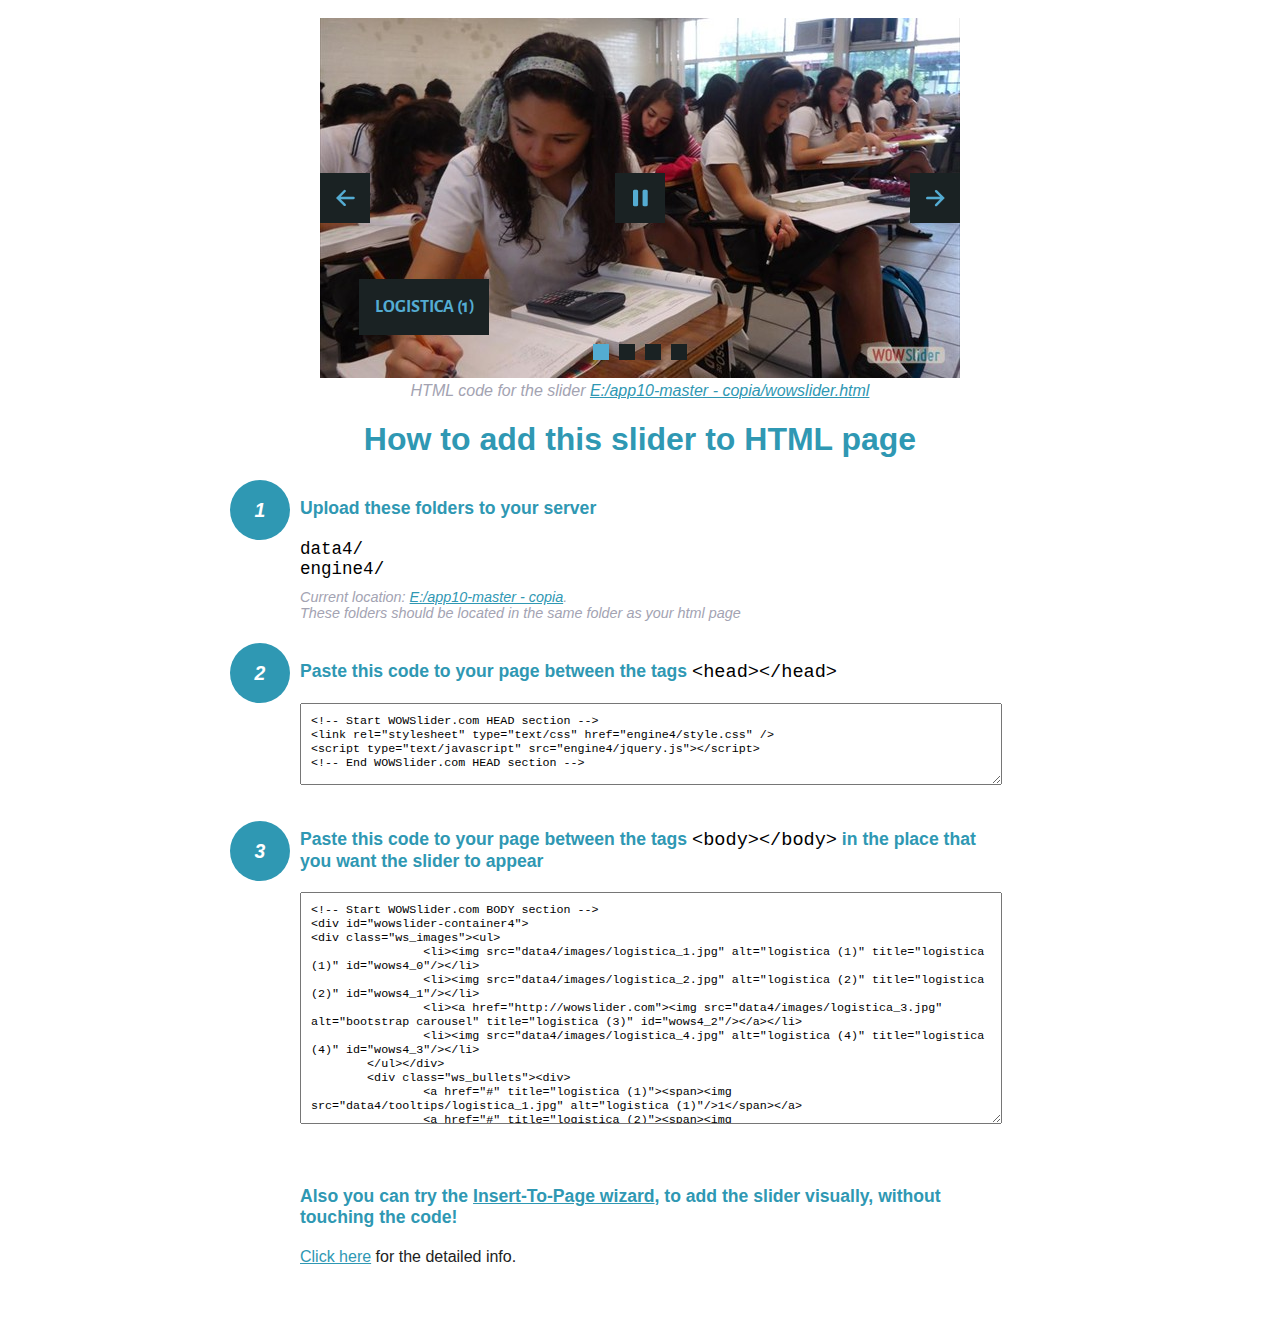
<file: wowslider-howto.html>
<!DOCTYPE html>
<html>
<head>
	<title>WOWSlider</title>
	<meta http-equiv="content-type" content="text/html; charset=utf-8" />
	<meta name="description" content="WOWSlider" />
	
	<!-- Start WOWSlider.com HEAD section --> <!-- add to the <head> of your page -->
	<link rel="stylesheet" type="text/css" href="engine4/style.css" />
	<script type="text/javascript" src="engine4/jquery.js"></script>
	<!-- End WOWSlider.com HEAD section -->


<style>
.instuction {
	font-family: sans-serif, Arial;
	display: block;
	margin: 0 auto;
	max-width: 820px;
	width: 100%;
	padding: 0 70px;
	color: #222;
	-webkit-box-sizing: border-box;
	-moz-box-sizing: border-box;
	box-sizing: border-box;
}
.instuction h1 img {
	max-width: 170px;
	vertical-align: middle;
	margin-bottom: 10px;
}
.instuction h1 {
	color: #2F98B3;
	text-align: center;
}
.instuction h2 {
	position: relative;
	font-size: 1.1em;
	color: #2F98B3;
	margin-bottom: 20px;
	margin-top: 40px;
}
.instuction h2 span.num {
	position: absolute;
	left: -70px;
	top: -18px;
	display: inline-block;
	vertical-align: middle;
	font-style: italic;
	font-size: 1.1em;
	width: 60px;
	height: 60px;
	line-height: 60px;
	text-align: center;
	background: #2F98B3;
	color: #fff;
	border-radius: 50%;
}
.instuction .mono {
	color: #000;
	font-family: monospace;
	font-size: 1.3em;
	font-weight: normal;
}
.instuction li.mono {
	font-size: 1.5em;
}

.instuction ul {
	font-size: 0.9em;
	margin-top: 0;
	padding-left: 0;
	list-style: none;
}
.instuction .note {
	color: #A3A3B2;
	font-style: italic;
	padding-top: 10px;
}
.instuction p.note {
	text-align: center;
	padding-top: 0;
	margin-top: 4px;
}
.instuction textarea {
	font-size: 0.9em;
	min-height: 60px;
	padding: 10px;
	margin: 0;
	overflow: auto;
	max-width: 100%;
	width: 100%;
}
.instuction a,
.instuction a:visited {
	color: #2F98B3;
}
</style>


</head>
<body style="margin:auto">

<br>

<!-- Start WOWSlider.com BODY section --> <!-- add to the <body> of your page -->
<div id="wowslider-container4">
<div class="ws_images"><ul>
		<li><img src="data4/images/logistica_1.jpg" alt="logistica (1)" title="logistica (1)" id="wows4_0"/></li>
		<li><img src="data4/images/logistica_2.jpg" alt="logistica (2)" title="logistica (2)" id="wows4_1"/></li>
		<li><a href="http://wowslider.com"><img src="data4/images/logistica_3.jpg" alt="bootstrap carousel" title="logistica (3)" id="wows4_2"/></a></li>
		<li><img src="data4/images/logistica_4.jpg" alt="logistica (4)" title="logistica (4)" id="wows4_3"/></li>
	</ul></div>
	<div class="ws_bullets"><div>
		<a href="#" title="logistica (1)"><span><img src="data4/tooltips/logistica_1.jpg" alt="logistica (1)"/>1</span></a>
		<a href="#" title="logistica (2)"><span><img src="data4/tooltips/logistica_2.jpg" alt="logistica (2)"/>2</span></a>
		<a href="#" title="logistica (3)"><span><img src="data4/tooltips/logistica_3.jpg" alt="logistica (3)"/>3</span></a>
		<a href="#" title="logistica (4)"><span><img src="data4/tooltips/logistica_4.jpg" alt="logistica (4)"/>4</span></a>
	</div></div><div class="ws_script" style="position:absolute;left:-99%"><a href="http://wowslider.com/vi">cssslider</a> by WOWSlider.com v8.7</div>
<div class="ws_shadow"></div>
</div>	
<script type="text/javascript" src="engine4/wowslider.js"></script>
<script type="text/javascript" src="engine4/script.js"></script>
<!-- End WOWSlider.com BODY section -->


<div class="instuction">
	<p class="note">HTML code for the slider <a href="file:///E:/app10-master - copia/wowslider.html">E:/app10-master - copia/wowslider.html</a></p>

	<h1>
		How to add this slider to HTML page
	</h1>

	<h2><span class="num">1</span> Upload these folders to your server</h2>
	<ul>
		<li class="mono">data4/</li>
		<li class="mono">engine4/</li>
		<li class="note">Current location: <a href="file:///E:/app10-master - copia">E:/app10-master - copia</a>. <br>These folders should be located in the same folder as your html page</li>
	</ul>

	<h2><span class="num">2</span> Paste this code to your page between the tags <span class="mono">&lt;head&gt;&lt;/head&gt;</span></h2>
	<textarea onclick="this.select()">&lt;!-- Start WOWSlider.com HEAD section --&gt;
&lt;link rel=&quot;stylesheet&quot; type=&quot;text/css&quot; href=&quot;engine4/style.css&quot; /&gt;
&lt;script type=&quot;text/javascript&quot; src=&quot;engine4/jquery.js&quot;&gt;&lt;/script&gt;
&lt;!-- End WOWSlider.com HEAD section --&gt;</textarea>


	<h2><span class="num" style="top: -8px;">3</span> Paste this code to your page between the tags <span class="mono">&lt;body&gt;&lt;/body&gt;</span> in the place that you want the slider to appear</h2>
	<textarea onclick="this.select()" rows="15">&lt;!-- Start WOWSlider.com BODY section --&gt;
&lt;div id=&quot;wowslider-container4&quot;&gt;
&lt;div class=&quot;ws_images&quot;&gt;&lt;ul&gt;
		&lt;li&gt;&lt;img src=&quot;data4/images/logistica_1.jpg&quot; alt=&quot;logistica (1)&quot; title=&quot;logistica (1)&quot; id=&quot;wows4_0&quot;/&gt;&lt;/li&gt;
		&lt;li&gt;&lt;img src=&quot;data4/images/logistica_2.jpg&quot; alt=&quot;logistica (2)&quot; title=&quot;logistica (2)&quot; id=&quot;wows4_1&quot;/&gt;&lt;/li&gt;
		&lt;li&gt;&lt;a href=&quot;http://wowslider.com&quot;&gt;&lt;img src=&quot;data4/images/logistica_3.jpg&quot; alt=&quot;bootstrap carousel&quot; title=&quot;logistica (3)&quot; id=&quot;wows4_2&quot;/&gt;&lt;/a&gt;&lt;/li&gt;
		&lt;li&gt;&lt;img src=&quot;data4/images/logistica_4.jpg&quot; alt=&quot;logistica (4)&quot; title=&quot;logistica (4)&quot; id=&quot;wows4_3&quot;/&gt;&lt;/li&gt;
	&lt;/ul&gt;&lt;/div&gt;
	&lt;div class=&quot;ws_bullets&quot;&gt;&lt;div&gt;
		&lt;a href=&quot;#&quot; title=&quot;logistica (1)&quot;&gt;&lt;span&gt;&lt;img src=&quot;data4/tooltips/logistica_1.jpg&quot; alt=&quot;logistica (1)&quot;/&gt;1&lt;/span&gt;&lt;/a&gt;
		&lt;a href=&quot;#&quot; title=&quot;logistica (2)&quot;&gt;&lt;span&gt;&lt;img src=&quot;data4/tooltips/logistica_2.jpg&quot; alt=&quot;logistica (2)&quot;/&gt;2&lt;/span&gt;&lt;/a&gt;
		&lt;a href=&quot;#&quot; title=&quot;logistica (3)&quot;&gt;&lt;span&gt;&lt;img src=&quot;data4/tooltips/logistica_3.jpg&quot; alt=&quot;logistica (3)&quot;/&gt;3&lt;/span&gt;&lt;/a&gt;
		&lt;a href=&quot;#&quot; title=&quot;logistica (4)&quot;&gt;&lt;span&gt;&lt;img src=&quot;data4/tooltips/logistica_4.jpg&quot; alt=&quot;logistica (4)&quot;/&gt;4&lt;/span&gt;&lt;/a&gt;
	&lt;/div&gt;&lt;/div&gt;&lt;div class=&quot;ws_script&quot; style=&quot;position:absolute;left:-99%&quot;&gt;&lt;a href=&quot;http://wowslider.com/vi&quot;&gt;cssslider&lt;/a&gt; by WOWSlider.com v8.7&lt;/div&gt;
&lt;div class=&quot;ws_shadow&quot;&gt;&lt;/div&gt;
&lt;/div&gt;	
&lt;script type=&quot;text/javascript&quot; src=&quot;engine4/wowslider.js&quot;&gt;&lt;/script&gt;
&lt;script type=&quot;text/javascript&quot; src=&quot;engine4/script.js&quot;&gt;&lt;/script&gt;
&lt;!-- End WOWSlider.com BODY section --&gt;</textarea>

<br><br>
<h2>Also you can try the <a href="http://wowslider.com/help/add-wowslider-to-page-2.html" target="_blank">Insert-To-Page wizard</a>, to add the slider visually, without touching the code!</h2>
<p>
	<a href="http://wowslider.com/help/add-wowslider-to-page-2.html" target="_blank">Click here</a> for the detailed info.
</p>
</div>

<br><br>
</body>
</html>
</file>
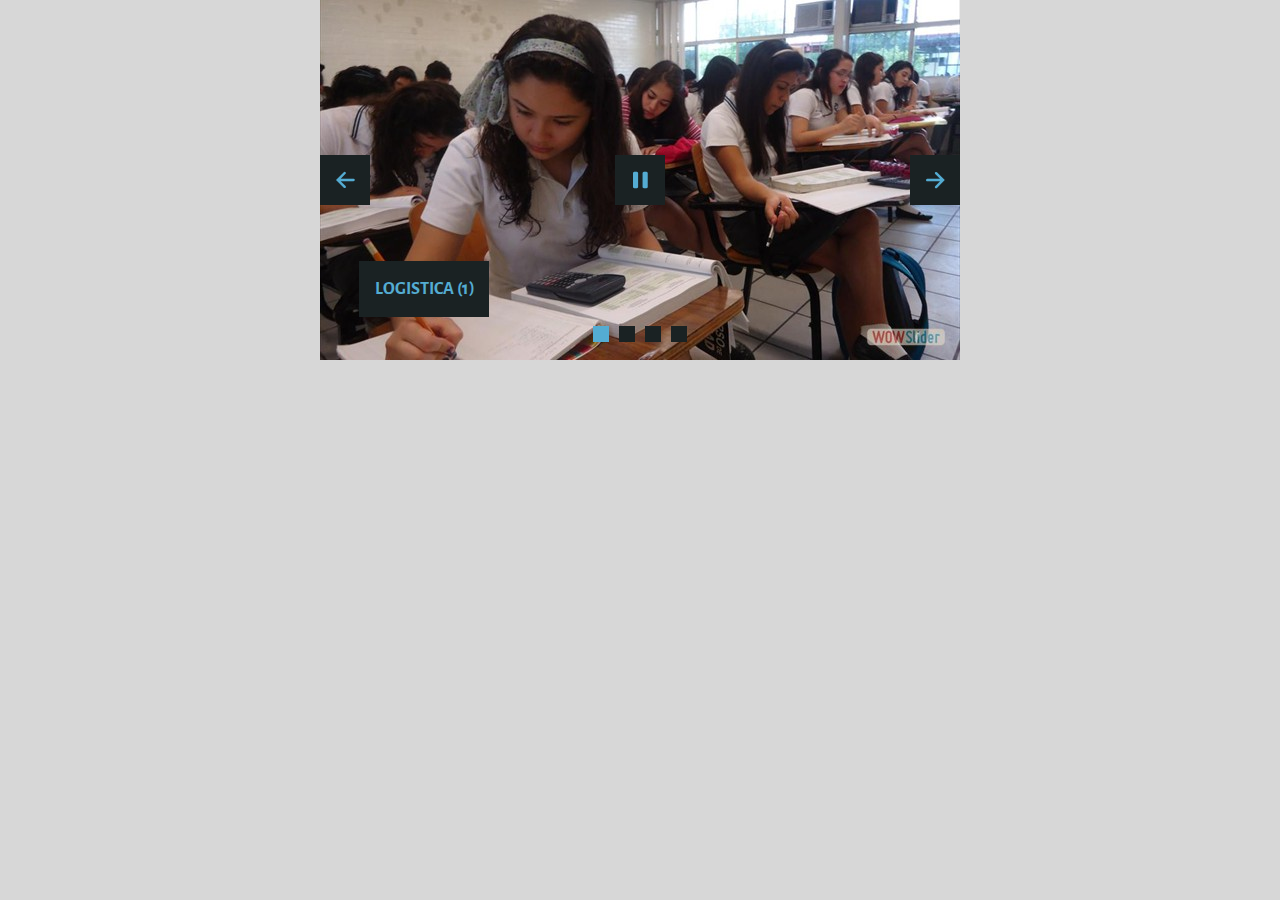
<file: wowslider.html>
<!DOCTYPE html>
<html>
<head>
	<title>Cssslider</title>
	<meta http-equiv="content-type" content="text/html; charset=utf-8" />
	<meta name="description" content="Made with WOW Slider - Create beautiful, responsive image sliders in a few clicks. Awesome skins and animations. Cssslider" />
	
	<!-- Start WOWSlider.com HEAD section --> <!-- add to the <head> of your page -->
	<link rel="stylesheet" type="text/css" href="engine4/style.css" />
	<script type="text/javascript" src="engine4/jquery.js"></script>
	<!-- End WOWSlider.com HEAD section -->

</head>
<body style="background-color:#d7d7d7;margin:auto">
	
	<!-- Start WOWSlider.com BODY section --> <!-- add to the <body> of your page -->
	<div id="wowslider-container4">
	<div class="ws_images"><ul>
		<li><img src="data4/images/logistica_1.jpg" alt="logistica (1)" title="logistica (1)" id="wows4_0"/></li>
		<li><img src="data4/images/logistica_2.jpg" alt="logistica (2)" title="logistica (2)" id="wows4_1"/></li>
		<li><a href="http://wowslider.com"><img src="data4/images/logistica_3.jpg" alt="bootstrap carousel" title="logistica (3)" id="wows4_2"/></a></li>
		<li><img src="data4/images/logistica_4.jpg" alt="logistica (4)" title="logistica (4)" id="wows4_3"/></li>
	</ul></div>
	<div class="ws_bullets"><div>
		<a href="#" title="logistica (1)"><span><img src="data4/tooltips/logistica_1.jpg" alt="logistica (1)"/>1</span></a>
		<a href="#" title="logistica (2)"><span><img src="data4/tooltips/logistica_2.jpg" alt="logistica (2)"/>2</span></a>
		<a href="#" title="logistica (3)"><span><img src="data4/tooltips/logistica_3.jpg" alt="logistica (3)"/>3</span></a>
		<a href="#" title="logistica (4)"><span><img src="data4/tooltips/logistica_4.jpg" alt="logistica (4)"/>4</span></a>
	</div></div><div class="ws_script" style="position:absolute;left:-99%"><a href="http://wowslider.com/vi">cssslider</a> by WOWSlider.com v8.7</div>
	<div class="ws_shadow"></div>
	</div>	
	<script type="text/javascript" src="engine4/wowslider.js"></script>
	<script type="text/javascript" src="engine4/script.js"></script>
	<!-- End WOWSlider.com BODY section -->

</body>
</html>
</file>
<file: engine4/style.css>
/*
 *	generated by WOW Slider 8.7
 *	template Convex
 */
@import url(https://fonts.googleapis.com/css?family=Gurajada&subset=latin,telugu);
@font-face {
  font-family: 'ws-ctrl-convex';
  src: url('ws-ctrl-convex.eot');
  src: url('ws-ctrl-convex.eot#iefix') format('embedded-opentype'),
       url('ws-ctrl-convex.svg#ws-ctrl-convex') format('svg');
  font-weight: normal;
  font-style: normal;
}
@font-face {
  font-family: 'ws-ctrl-convex';
  src: url('[data-uri]') format('woff'),
       url('[data-uri]') format('truetype');
}
#wowslider-container4 { 
	display: table;
	zoom: 1; 
	position: relative;
	width: 100%;
	max-width: 640px;
	max-height:360px;
	margin:0px auto 0px;
	z-index:90;
	text-align:left; /* reset align=center */
	font-size: 10px;
	text-shadow: none; /* fix some user styles */

	/* reset box-sizing (to boostrap friendly) */
	-webkit-box-sizing: content-box;
	-moz-box-sizing: content-box;
	box-sizing: content-box; 
}
* html #wowslider-container4{ width:640px }
#wowslider-container4 .ws_images ul{
	position:relative;
	width: 10000%; 
	height:100%;
	left:0;
	list-style:none;
	margin:0;
	padding:0;
	border-spacing:0;
	overflow: visible;
	/*table-layout:fixed;*/
}
#wowslider-container4 .ws_images ul li{
	position: relative;
	width:1%;
	height:100%;
	line-height:0; /*opera*/
	overflow: hidden;
	float:left;
	/*font-size:0;*/
	padding:0 0 0 0 !important;
	margin:0 0 0 0 !important;
}

#wowslider-container4 .ws_images{
	position: relative;
	left:0;
	top:0;
	height:100%;
	max-height:360px;
	max-width: 640px;
	vertical-align: top;
	border:none;
	overflow: hidden;
}
#wowslider-container4 .ws_images ul a{
	width:100%;
	height:100%;
	max-height:360px;
	display:block;
	color:transparent;
}
#wowslider-container4 img{
	max-width: none !important;
}
#wowslider-container4 .ws_images .ws_list img,
#wowslider-container4 .ws_images > div > img{
	width:100%;
	border:none 0;
	max-width: none;
	padding:0;
	margin:0;
}
#wowslider-container4 .ws_images > div > img {
	max-height:360px;
}

#wowslider-container4 .ws_images iframe {
	position: absolute;
	z-index: -1;
}

#wowslider-container4 .ws-title > div {
	display: inline-block !important;
}

#wowslider-container4 a{ 
	text-decoration: none; 
	outline: none; 
	border: none; 
}

#wowslider-container4  .ws_bullets { 
	float: left;
	position:absolute;
	z-index:70;
}
#wowslider-container4  .ws_bullets div{
	position:relative;
	float:left;
	font-size: 0px;
}
/* compatibility with Joomla styles */
#wowslider-container4  .ws_bullets a {
	line-height: 0;
}

#wowslider-container4  .ws_script{
	display:none;
}
#wowslider-container4 sound, 
#wowslider-container4 object{
	position:absolute;
}

/* prevent some of users reset styles */
#wowslider-container4 .ws_effect {
	position: static;
	width: 100%;
	height: 100%;
}

#wowslider-container4 .ws_photoItem {
	border: 2em solid #fff;
	margin-left: -2em;
	margin-top: -2em;
}
#wowslider-container4 .ws_cube_side {
	background: #A6A5A9;
}


#wowslider-container4.ws_gestures {
	cursor: -webkit-grab;
	cursor: -moz-grab;
	cursor: url("[data-uri]"), move;
}
#wowslider-container4.ws_gestures.ws_grabbing {
	cursor: -webkit-grabbing;
	cursor: -moz-grabbing;
	cursor: url("[data-uri]"), move;
}

/* hide controls when video start play */
#wowslider-container4.ws_video_playing .ws_bullets,
#wowslider-container4.ws_video_playing .ws_fullscreen,
#wowslider-container4.ws_video_playing .ws_next,
#wowslider-container4.ws_video_playing .ws_prev {
	display: none;
}


/* youtube/vimeo buttons */
#wowslider-container4 .ws_video_btn {
	position: absolute;
	display: none;
	cursor: pointer;
	top: 0;
	left: 0;
	width: 100%;
	height: 100%;
	z-index: 55;
}
#wowslider-container4 .ws_video_btn.ws_youtube,
#wowslider-container4 .ws_video_btn.ws_vimeo {
	display: block;
}
#wowslider-container4 .ws_video_btn div {
	position: absolute;
	background-image: url(./playvideo.png);
	background-size: 200%;
	top: 50%;
	left: 50%;
	width: 7em;
	height: 5em;
	margin-left: -3.5em;
	margin-top: -2.5em;
}
#wowslider-container4 .ws_video_btn.ws_youtube div {
	background-position: 0 0;
}
#wowslider-container4 .ws_video_btn.ws_youtube:hover div {
	background-position: 100% 0;
}
#wowslider-container4 .ws_video_btn.ws_vimeo div {
	background-position: 0 100%;
}
#wowslider-container4 .ws_video_btn.ws_vimeo:hover div {
	background-position: 100% 100%;
}

#wowslider-container4 .ws_playpause.ws_hide {
	display: none !important;
}
/* bullets */
#wowslider-container4  .ws_bullets { 
	padding: 0px; 
}
#wowslider-container4 .ws_bullets a { 
	position:relative;
	display: inline-block;
	width: 0;
	margin: 3px 5px;
	padding: 8px;	

	-webkit-perspective: 80px;
	perspective: 80px;
} 
#wowslider-container4 .ws_bullets a > span {
	position:absolute;
	display: block;
	top:0;
	right: 0;
	height:100%;
	width:100%;
	-webkit-transform-style: preserve-3d;
	transform-style: preserve-3d;

	-webkit-transition: -webkit-transform 0.5s ease;
  	transition: -webkit-transform 0.5s ease, transform 0.5s ease;
}

#wowslider-container4 .ws_bullets a > span:before,
#wowslider-container4 .ws_bullets a > span:after {
	content: '';
	display: block;
	height:100%;
	background: #54acd2;

  	-webkit-transform: rotateX(-90deg) translateZ(-8px) translateY(8px);
  	transform: rotateX(-90deg) translateZ(-8px) translateY(8px);
}
#wowslider-container4 .ws_bullets a > span:after {
	position: absolute;
	top: 0;
	left: 0;
	width: 100%;
	height: 100%;
  	background: #1A2223;
  	-webkit-transform: rotateX(0deg);
  	transform: rotateX(0deg);
}

#wowslider-container4 .ws_bullets a.ws_overbull > span,
#wowslider-container4 .ws_bullets a.ws_selbull > span {
    -webkit-transform: rotateX(-90deg) translateZ(8px) translateY(8px);
    transform: rotateX(-90deg) translateZ(8px) translateY(8px);
}




/* play/pause, arrows */
#wowslider-container4 a.ws_next,
#wowslider-container4 a.ws_prev,
#wowslider-container4 .ws_playpause {
	position:absolute;
	font: 2em "ws-ctrl-convex";
	width: 2.5em;
	height: 2.5em;
	top:50%;
	
	margin-top: -1.25em;
	color: #ffffff;
	z-index: 100;

	-webkit-perspective: 20em;
	perspective: 20em;
}
#wowslider-container4 a.ws_next {
	right: 0;
}
#wowslider-container4 a.ws_prev {
	left: 0;
}
#wowslider-container4 .ws_playpause {
	left:50%;
	margin-left:-1.25em;
}

#wowslider-container4 a.ws_next > span,
#wowslider-container4 a.ws_prev > span,
#wowslider-container4 .ws_playpause > span,
#wowslider-container4 .ws_bullets a > span {
	display: block;
	-webkit-transform-style: preserve-3d;
	transform-style: preserve-3d;

	-webkit-transition: -webkit-transform 0.5s ease;
  	transition: -webkit-transform 0.5s ease, transform 0.5s ease;
}


#wowslider-container4 a.ws_next > span:before,
#wowslider-container4 a.ws_prev > span:before,
#wowslider-container4 .ws_playpause > span:before,
#wowslider-container4 a.ws_next > span:after,
#wowslider-container4 a.ws_prev > span:after,
#wowslider-container4 .ws_playpause > span:after {
	display: block;
	text-align: center;
	line-height: 2.5em;
	height:100%;
	background: #54acd2;
	color: #1A2223;

  	-webkit-transform: rotateX(-90deg) translateZ(-1.25em) translateY(1.25em);
  	transform: rotateX(-90deg) translateZ(-1.25em) translateY(1.25em);
}
#wowslider-container4 .ws_play > span:before,
#wowslider-container4 .ws_play > span:after{
	content:"\e800";
}
#wowslider-container4 .ws_pause > span:before,
#wowslider-container4 .ws_pause > span:after{
	content:"\e801";
}
#wowslider-container4 a.ws_next > span:before,
#wowslider-container4 a.ws_next > span:after {
	content:'\e803';
}
#wowslider-container4 a.ws_prev > span:before,
#wowslider-container4 a.ws_prev > span:after {
	content:'\e802';
}

#wowslider-container4 a.ws_next > span:after,
#wowslider-container4 a.ws_prev > span:after,
#wowslider-container4 .ws_playpause > span:after {
	position: absolute;
	top: 0;
	left: 0;
	width: 100%;
	height: 100%;
  	-webkit-transform: rotateX(0deg);
  	transform: rotateX(0deg);
  	background: #1A2223;
	color: #54acd2;
}

#wowslider-container4 a.ws_next:hover > span,
#wowslider-container4 a.ws_prev:hover > span,
#wowslider-container4 .ws_playpause:hover > span {
    -webkit-transform: rotateX(-90deg) translateZ(1.25em) translateY(1.25em);
    transform: rotateX(-90deg) translateZ(1.25em) translateY(1.25em);
}/* bottom center */
#wowslider-container4  .ws_bullets {
	bottom:1.5em;
	left:50%;
}
#wowslider-container4  .ws_bullets div{
	left:-50%;
}#wowslider-container4 .ws-title{
	font: 1.3em 'Gurajada', serif;
	position: absolute;
	left: 2em;
	margin-right:10em;
	z-index: 50;

	color:#fff;
	padding: 1em;
	bottom: 30px;
	top: auto;
	opacity: 1;
}
#wowslider-container4 .ws-title div,#wowslider-container4 .ws-title span{
	display:inline-block;
	padding: 0.1em 0.6em;
	background-color: #1A2223;
	color: #54acd2;
}
#wowslider-container4 .ws-title div{
	display:block;
	margin-top:0.5em;
	font-size: 1.3em;
}
#wowslider-container4 .ws-title span{
	text-transform: uppercase;	
	font-size: 2em;
}#wowslider-container4 .ws_images > ul{
	animation: wsBasic 16s infinite;
	-moz-animation: wsBasic 16s infinite;
	-webkit-animation: wsBasic 16s infinite;
}
@keyframes wsBasic{0%{left:-0%} 12.5%{left:-0%} 25%{left:-100%} 37.5%{left:-100%} 50%{left:-200%} 62.5%{left:-200%} 75%{left:-300%} 87.5%{left:-300%} }
@-moz-keyframes wsBasic{0%{left:-0%} 12.5%{left:-0%} 25%{left:-100%} 37.5%{left:-100%} 50%{left:-200%} 62.5%{left:-200%} 75%{left:-300%} 87.5%{left:-300%} }
@-webkit-keyframes wsBasic{0%{left:-0%} 12.5%{left:-0%} 25%{left:-100%} 37.5%{left:-100%} 50%{left:-200%} 62.5%{left:-200%} 75%{left:-300%} 87.5%{left:-300%} }

#wowslider-container4 .ws_bullets  a img{
	position:absolute;
	display:block;
	text-indent:0;
	bottom:15px;
	left:-43px;
	visibility:hidden;
	max-width:none;
}
#wowslider-container4 .ws_bullets a:hover img{
	visibility:visible;
}

#wowslider-container4 .ws_bulframe div div{
	height:48px;
	overflow:visible;
	position:relative;
}
#wowslider-container4 .ws_bulframe div {
	left:0;
	overflow:hidden;
	position:relative;
	width:85px;
}
#wowslider-container4  .ws_bullets .ws_bulframe{
	position:absolute;
	display:none;
	bottom:25px;
	margin-left:8px;
	cursor:pointer;

	/* fixed bulframe hidding in Chrome */
	-webkit-transform: translateZ(0);
	-ms-transform: translateZ(0);
	-o-transform: translateZ(0);
	transform: translateZ(0);
}#wowslider-container4 .ws_bulframe div div{
	height: auto;
}

@media all and (max-width:760px) {
	#wowslider-container4 .ws_fullscreen {
		display: block;
	}
}
@media all and (max-width:400px){
	#wowslider-container4 .ws_controls,
	#wowslider-container4 .ws_bullets,
	#wowslider-container4 .ws_thumbs{
		display: none
	}
}
</file>
